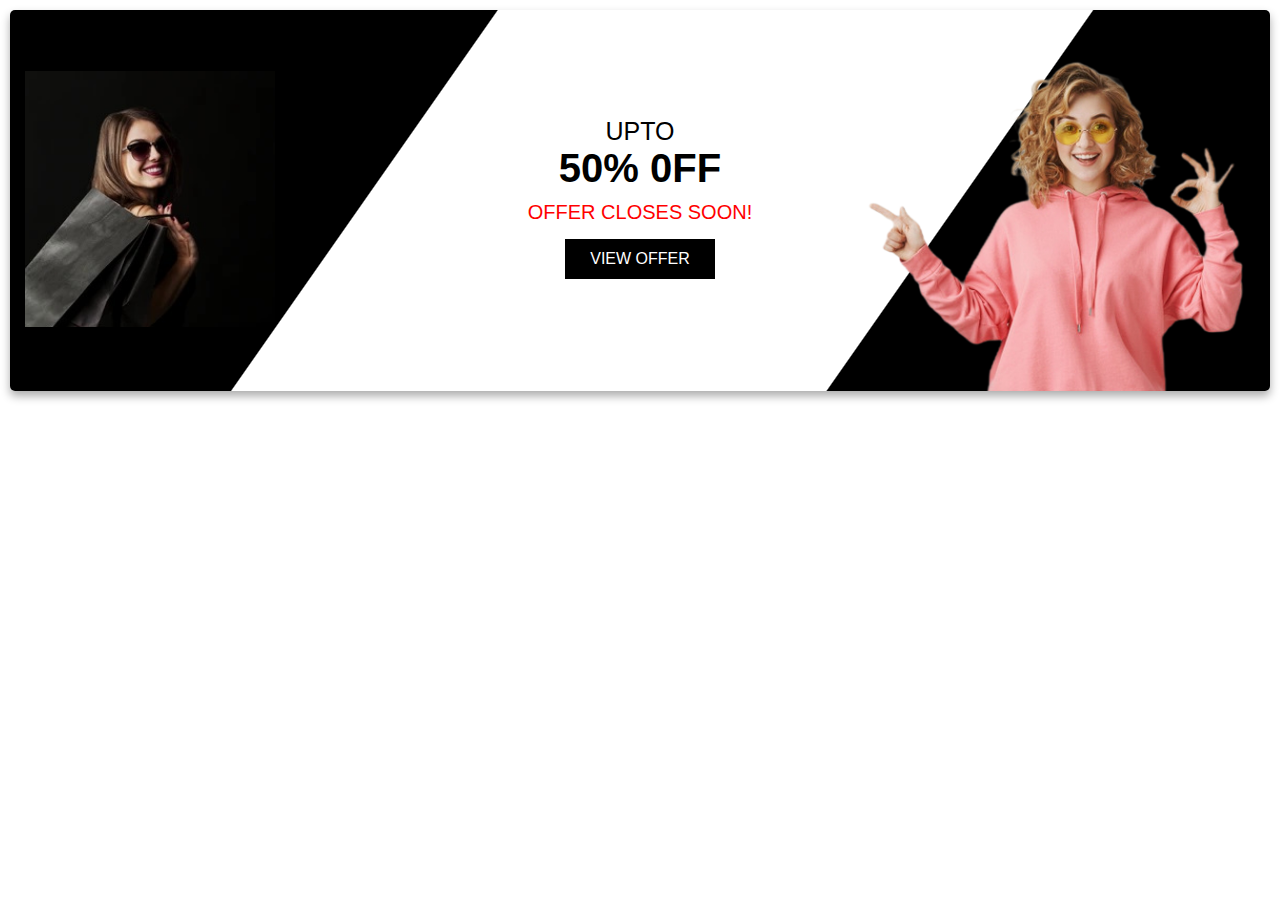
<file: banner.html>
<!DOCTYPE html>
<head>
    <style>
   *{
    margin:0; padding:0;
    box-sizing: border-box;
    font-family: Arial, Helvetica, sans-serif;
}

.text{
    padding:40px;
    background:#eee;
}

.text h3{
    text-align: center;
    text-transform: uppercase;
    font-size: 30px;
    padding:10px;
}

.banner-container{
    display: flex;
    align-items: center;
    justify-content: center;
}

.banner-container .banner{
    background:linear-gradient(-55deg,black 29%, white 29.1%, white 68%, black 68.1%);
    border-radius: 5px;
    margin:10px;
    display: flex;
    align-items: center;
    justify-content: center;
    flex-wrap: wrap;
    box-shadow: 0 5px 10px #0005;
    overflow: hidden;
    width: 99%;
}

.banner-container .banner .shoe{
    flex:1 1 250px;
    padding:15px;
    text-align: left;
}

.banner-container .banner .shoe img{
    width: 64%;
}

.banner-container .banner .content{
    flex:1 1 250px;
    text-align: center;
    padding:10px;
    text-transform: uppercase;
}

.banner-container .banner .content span{
    color:black;
    font-size: 25px;
}

.banner-container .banner .content h3{
    color:black;
    font-size: 40px;
}

.banner-container .banner .content p{
    color:black;
    font-size: 20px;
    padding:10px 0;
}

.banner-container .banner .content .btn{
    display: block;
    height:40px;
    width:150px;
    line-height: 40px;
    background: black;
    color:white;
    margin:5px auto;
    text-decoration: none;
}

.banner-container .banner .women{
    position: relative;
    bottom: -33px;
    padding:10px;
    flex:1 1 250px;
}

.banner-container .banner .women img{
    width:100%;
}

@media (max-width:768px){
    .banner-container .banner .women{
        display: none;
    }
}
    </style>
</head>
<body>
    <div class="banner-container">

        <div class="banner">
            <div class="shoe">
                <img src="banner.png" alt="">
            </div>
            <div class="content">
                <span>upto</span>
                <h3>50% 0ff</h3>
                <p style="color:red">offer closes soon!</p>
                <a href="index.html" class="btn">view offer</a>
            </div>
            <div class="women">
                <img src="women.png" alt="">
            </div>
        </div>
    
    </div>
</body>
</html>
</file>
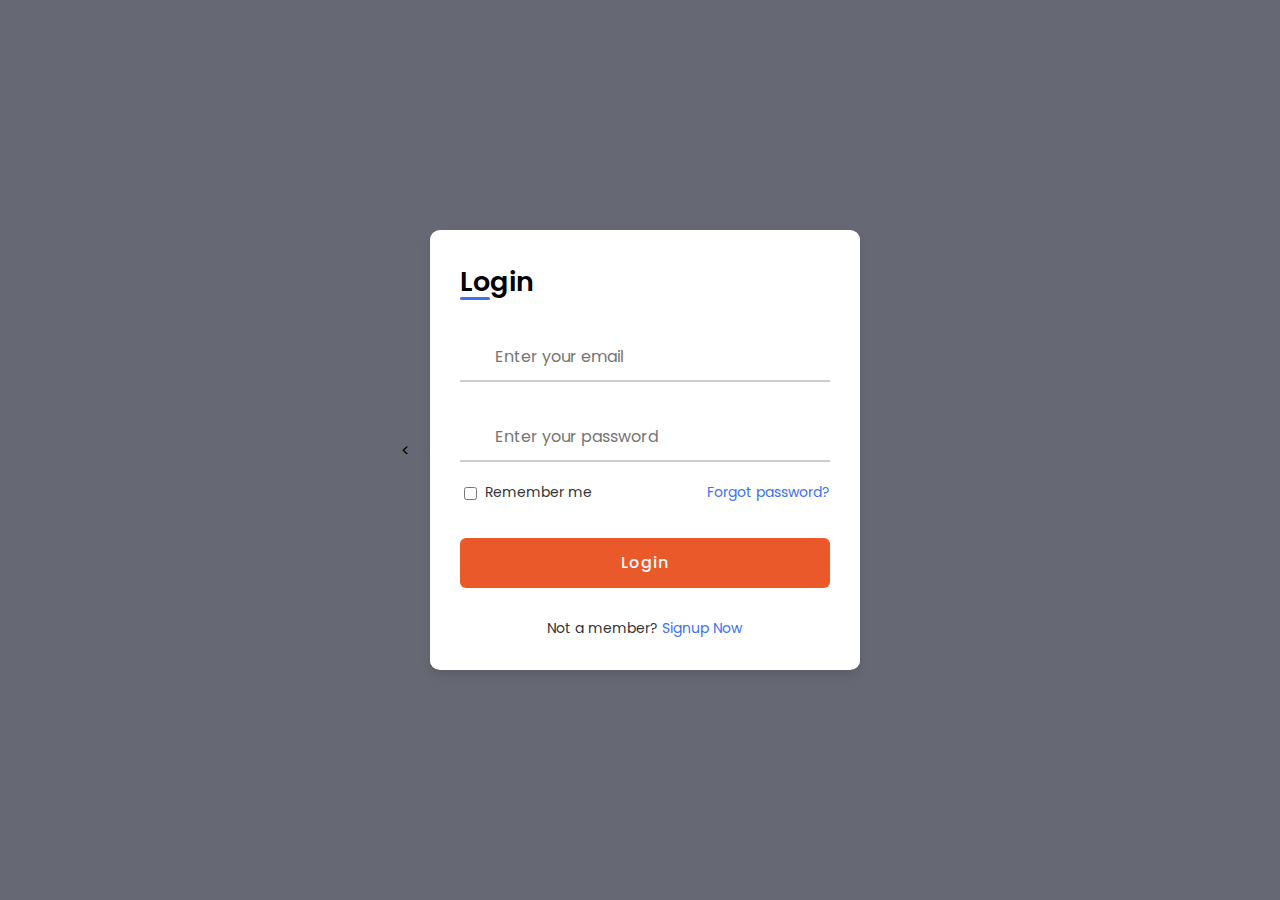
<file: login.html.html>
<<!DOCTYPE html>
<!-- === Coding by CodingLab | www.codinglabweb.com === -->
<html lang="en">
<head>
    <meta charset="UTF-8">
    <meta http-equiv="X-UA-Compatible" content="IE=edge">
    <meta name="viewport" content="width=device-width, initial-scale=1.0">
    <link rel="stylesheet" href="https://unicons.iconscout.com/release/v4.0.0/css/line.css">
    <link rel="stylesheet" href="style.css">
<style>
    *{
    margin: 0;
    padding: 0;
    box-sizing: border-box;
    font-family: 'Poppins', sans-serif;
}
body{
    height: 100vh;
    display: flex;
    align-items: center;
    justify-content: center;
    background-color: #666973;
}
.container{
    position: relative;
    max-width: 430px;
    width: 100%;
    background: #fff;
    border-radius: 10px;
    box-shadow: 0 5px 10px rgba(0, 0, 0, 0.1);
    overflow: hidden;
    margin: 0 20px;
}
.container .forms{
    display: flex;
    align-items: center;
    height: 440px;
    width: 200%;
    transition: height 0.2s ease;
}
.container .form{
    width: 50%;
    padding: 30px;
    background-color: #fff;
    transition: margin-left 0.18s ease;
}
.container.active .login{
    margin-left: -50%;
    opacity: 0;
    transition: margin-left 0.18s ease, opacity 0.15s ease;
}
.container .signup{
    opacity: 0;
    transition: opacity 0.09s ease;
}
.container.active .signup{
    opacity: 1;
    transition: opacity 0.2s ease;
}
.container.active .forms{
    height: 600px;
}
.container .form .title{
    position: relative;
    font-size: 27px;
    font-weight: 600;
}
.form .title::before{
    content: '';
    position: absolute;
    left: 0;
    bottom: 0;
    height: 3px;
    width: 30px;
    background-color: #4070f4;
    border-radius: 25px;
}
.form .input-field{
    position: relative;
    height: 50px;
    width: 100%;
    margin-top: 30px;
}
.input-field input{
    position: absolute;
    height: 100%;
    width: 100%;
    padding: 0 35px;
    border: none;
    outline: none;
    font-size: 16px;
    border-bottom: 2px solid #ccc;
    border-top: 2px solid transparent;
    transition: all 0.2s ease;
}
.input-field input:is(:focus, :valid){
    border-bottom-color: #4070f4;
}
.input-field i{
    position: absolute;
    top: 50%;
    transform: translateY(-50%);
    color: #999;
    font-size: 23px;
    transition: all 0.2s ease;
}
.input-field input:is(:focus, :valid) ~ i{
    color: #4070f4;
}
.input-field i.icon{
    left: 0;
}
.input-field i.showHidePw{
    right: 0;
    cursor: pointer;
    padding: 10px;
}
.form .checkbox-text{
    display: flex;
    align-items: center;
    justify-content: space-between;
    margin-top: 20px;
}
.checkbox-text .checkbox-content{
    display: flex;
    align-items: center;
}
.checkbox-content input{
    margin: 0 8px -2px 4px;
    accent-color: #4070f4;
}
.form .text{
    color: #333;
    font-size: 14px;
}
.form a.text{
    color: #4070f4;
    text-decoration: none;
}
.form a:hover{
    text-decoration: underline;
}
.form .button{
    margin-top: 35px;
}
.form .button input{
    border: none;
    color: #fff;
    font-size: 16px;
    font-weight: 500;
    letter-spacing: 1px;
    border-radius: 6px;
    background-color: #e95929;
    cursor: pointer;
    transition: all 0.3s ease;
}
.button input:hover{
    background-color: #212223;
}

.form .login-signup{
    margin-top: 30px;
    text-align: center;
}
</style>
</head>
<body>
    
    <div class="container">
        <div class="forms">
            <div class="form login">
                <span class="title">Login</span>

                <form action="#">
                    <div class="input-field">
                        <input type="text" placeholder="Enter your email" required>
                        <i class="uil uil-envelope icon"></i>
                    </div>
                    <div class="input-field">
                        <input type="password" class="password" placeholder="Enter your password" required>
                        <i class="uil uil-lock icon"></i>
                        <i class="uil uil-eye-slash showHidePw"></i>
                    </div>

                    <div class="checkbox-text">
                        <div class="checkbox-content">
                            <input type="checkbox" id="logCheck">
                            <label for="logCheck" class="text">Remember me</label>
                        </div>
                        
                        <a href="#" class="text">Forgot password?</a>
                    </div>

                    <div class="input-field button">
                        <input type="button" value="Login">
                    </div>
                </form>

                <div class="login-signup">
                    <span class="text">Not a member?
                        <a href="#" class="text signup-link">Signup Now</a>
                    </span>
                </div>
            </div>

            <div class="form signup">
                <span class="title">Registration</span>

                <form action="#">
                    <div class="input-field">
                        <input type="text" placeholder="Enter your name" required>
                        <i class="uil uil-user"></i>
                    </div>
                    <div class="input-field">
                        <input type="text" placeholder="Enter your email" required>
                        <i class="uil uil-envelope icon"></i>
                    </div>
                    <div class="input-field">
                        <input type="password" class="password" placeholder="Create a password" required>
                        <i class="uil uil-lock icon"></i>
                    </div>
                    <div class="input-field">
                        <input type="password" class="password" placeholder="Confirm a password" required>
                        <i class="uil uil-lock icon"></i>
                        <i class="uil uil-eye-slash showHidePw"></i>
                    </div>

                    <div class="checkbox-text">
                        <div class="checkbox-content">
                            <input type="checkbox" id="termCon">
                            <label for="termCon" class="text">I accepted all terms and conditions</label>
                        </div>
                    </div>

                    <div class="input-field button">
                        <input type="button" value="Signup">
                    </div>
                </form>

                <div class="login-signup">
                    <span class="text">Already a member?
                        <a href="#" class="text login-link">Login Now</a>
                    </span>
                </div>
            </div>
        </div>
    </div>
    <script>
        const container = document.querySelector(".container"),
          pwShowHide = document.querySelectorAll(".showHidePw"),
          pwFields = document.querySelectorAll(".password"),
          signUp = document.querySelector(".signup-link"),
          login = document.querySelector(".login-link");
    
        //   js code to show/hide password and change icon
        pwShowHide.forEach(eyeIcon =>{
            eyeIcon.addEventListener("click", ()=>{
                pwFields.forEach(pwField =>{
                    if(pwField.type ==="password"){
                        pwField.type = "text";
    
                        pwShowHide.forEach(icon =>{
                            icon.classList.replace("uil-eye-slash", "uil-eye");
                        })
                    }else{
                        pwField.type = "password";
    
                        pwShowHide.forEach(icon =>{
                            icon.classList.replace("uil-eye", "uil-eye-slash");
                        })
                    }
                }) 
            })
        })
    
        // js code to appear signup and login form
        signUp.addEventListener("click", ( )=>{
            container.classList.add("active");
        });
        login.addEventListener("click", ( )=>{
            container.classList.remove("active");
        });
    </script>
</body>
</html>
</file>
<file: style.css>
@import url('https://fonts.googleapis.com/css2?family=Poppins:wght@200;300;400;500;600;700&display=swap');
*{
  margin: 0;
  padding: 0;
  box-sizing: border-box;
  font-family: 'Poppins',sans-serif;
}
::selection{
  color: #000;
  background: #fff;
}
* {
  box-sizing: border-box;
}
nav{
  position: fixed;
  width: 100%;
  padding: 10px 0;
  z-index: 12;
}
nav .menu{
  max-width: 1250px;
  margin: auto;
  display: flex;
  align-items: center;
  justify-content: space-between;
  padding: 0 20px;
}
.menu .logo a{
  text-decoration: none;
  color: white;
  font-size: 35px;
  font-weight: 600;
}
.menu ul{
  display: inline-flex;
}
.menu ul li{
  list-style: none;
  margin-left: 9px;
}
.menu ul li:first-child{
  margin-left: 0px;
}
.menu ul li a{
  text-decoration: none;
  color: white;
  font-size: 18px;
  font-weight: 500;
  padding: 8px 15px;
  border-radius: 5px;
  transition: all 0.3s ease;
}
.menu ul li a:hover{
  background: white;
  color: black;
}
.img{
  background: url('https://images.pexels.com/photos/1884584/pexels-photo-1884584.jpeg?auto=compress&cs=tinysrgb&w=1260&h=750&dpr=2')no-repeat;
  width: 100%;
  height: 100vh;
  background-size: cover;
  background-position: center;
  position: relative;
}
.img::before{
  content: '';
  position: absolute;
  height: 100%;
  width: 100%;
  background: rgba(0, 0, 0, 0.4);
}
.center{
  position: absolute;
  top: 52%;
  left: 50%;
  transform: translate(-50%, -50%);
  width: 100%;
  padding: 0 20px;
  text-align: center;
}
.center .title{
  color: #fff;
  font-size: 55px;
  font-weight: 600;
}
.center .sub_title{
  color: red;
  font-size: 52px;
  font-weight: 600;
}
.box{
  position: relative;
}

.input {
  padding: 10px;
  width: 290px;
  height: 45px;
  background: none;
  border: 2px solid white;
  border-radius: 10px;
  box-sizing: border-box;
  font-family: 'Poppins',sans-serif;
  font-size: 16px;
  color: #4c2dff;
  outline: none;
  transition: .5s;
  margin-left: 290px;
}
.box:hover input{
  width: 250px;
  border-radius: 10px;
}
.box i{
  position: absolute;
  top: 50%;
  right: 15px;
  transform: translate(-50%,-50%);
  font-size: 24px;
  color: white;
  transition: .2s;
}
.box:hover i{
  opacity: 0;
  z-index: -1;
}

@media(max-width: 767px){
  .menu{
    width: 50%;
    margin-bottom:30px;
 }
}
@media(max-width: 574px){
  .menu{
    width: 100%;
 }
}
.container{
	max-width: 1170px;
	margin:auto;
}
.row{
	display: flex;
	flex-wrap: wrap;
}
ul{
	list-style: none;
}
.footer{
	background-color:black;
    padding: 70px 0;
}
.footer-col{
   width: 25%;
   padding: 0 15px;
}
.footer-col h4{
	font-size: 18px;
	color: #ffffff;
	text-transform: capitalize;
	margin-bottom: 35px;
	font-weight: 500;
	position: relative;
}
.footer-col h4::before{
	content: '';
	position: absolute;
	left:0;
	bottom: -10px;
	background-color: #e91e63;
	height: 2px;
	box-sizing: border-box;
	width: 50px;
}
.footer-col ul li:not(:last-child){
	margin-bottom: 10px;
}
.footer-col ul li a{
	font-size: 16px;
	text-transform: capitalize;
	color: #ffffff;
	text-decoration: none;
	font-weight: 300;
	color: #bbbbbb;
	display: block;
	transition: all 0.3s ease;
}
.contact{
  font-size: 23px;
  color:#e91e63;
  font-weight: 300;
  color: white;
  display: block;
  transition: all0.3s ease;
}
.footer-col ul li a:hover{
	color: #ffffff;
	padding-left: 8px;
}
.footer-col .social-links a{
	display: inline-block;
	height: 40px;
	width: 40px;
	background-color: rgba(255,255,255,0.2);
	margin:0 10px 10px 0;
	text-align: center;
	line-height: 40px;
	border-radius: 50%;
	color: #ffffff;
	transition: all 0.5s ease;
}
.footer-col .social-links a:hover{
	color: #24262b;
	background-color: #ffffff;
}

/*responsive*/
@media screen and (max-width: 677px){
  .footer-col{
    width: 50%;
    margin-bottom: 30px;
  }
  .box , .fa fa-home{
    position: absolute;
    display:block;
    max-width: 100%;
    left:-100%;
    top:70%;
  }

}
@media(max-width: 574px){
  .footer-col{
    width: 100%;
}
}

.banner-container{
    display: flex;
    align-items: center;
    justify-content: center;
}

.banner-container .banner{
    background:linear-gradient(-55deg,black 29%, white 29.1%, white 68%, black 68.1%);
    border-radius: 5px;
    margin:10px;
    display: flex;
    align-items: center;
    justify-content: center;
    flex-wrap: wrap;
    box-shadow: 0 5px 10px #0005;
    overflow: hidden;
    width: 99%;
}

.banner-container .banner .shoe{
    flex:1 1 250px;
    padding:15px;
    text-align: left;
}

.banner-container .banner .shoe img{
    width: 64%;
}

.banner-container .banner .content{
    flex:1 1 250px;
    text-align: center;
    padding:10px;
    text-transform: uppercase;
}

.banner-container .banner .content span{
    color:black;
    font-size: 25px;
}

.banner-container .banner .content h3{
    color:black;
    font-size: 40px;
}

.banner-container .banner .content p{
    color:black;
    font-size: 20px;
    padding:10px 0;
}

.banner-container .banner .content .btn{
    display: block;
    height:40px;
    width:150px;
    line-height: 40px;
    background: black;
    color:white;
    margin:5px auto;
    text-decoration: none;
}

.banner-container .banner .women{
    position: relative;
    bottom: -33px;
    padding:10px;
    flex:1 1 250px;
}

.banner-container .banner .women img{
    width:100%;
}

@media (max-width:768px){
    .banner-container .banner .women{
        display: none;
    }
}

.banner-container1{
    display: flex;
    align-items: center;
    justify-content: center;
}

.banner-container1 .banner{
    background:black;
    border-radius: 5px;
    margin:10px;
    display: flex;
    align-items: center;
    justify-content: center;
    flex-wrap: wrap;
    box-shadow: 0 5px 10px #0005;
    overflow: hidden;
    width: 99%;
    height:350px;
}

.banner-container1 .banner .men{
    flex:1 1 250px;
    padding:15px;
    text-align: left;
    margin-left: 20px;
}
.banner-container1 .banner .men img{
    width: 80%;
    height: 280px;
}

.banner-container1 .banner .women{
    flex:1 1 250px;
    padding:15px;
    text-align: left;
}
.banner-container1 .banner .women img{
    width: 73%;
    height: 280px;
}
.banner-container1 .banner .kids{
    position: relative;
    padding:10px;
    flex:1 1 250px;
}

.banner-container1 .banner .kids img{
    width:87%;
    height: 280px;
}
</file>
